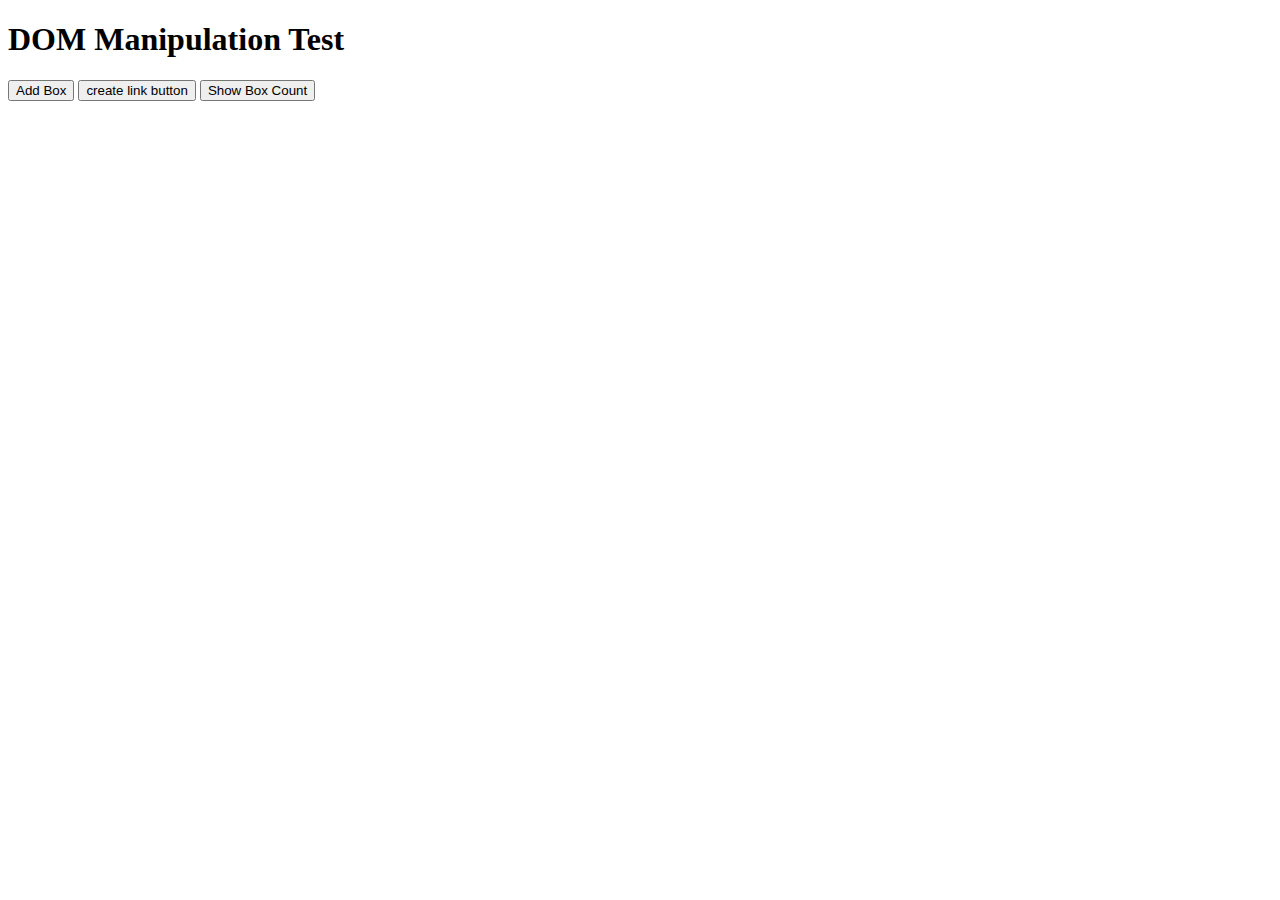
<file: DOM-ASSESSMENT/index.html>
<!DOCTYPE html>
<html lang="en">
<head>
  <meta charset="UTF-8">
  <meta name="viewport" content="width=device-width, initial-scale=1.0">
  <title>DOM Manipulation Test</title>
  <style>
    .box-style {
      width: 100px;
      height: 100px;
      background-color: green;
      margin: 10px 0;
    }
  </style>
</head>
<body>
  <div class="container">
    <h1 class="header">DOM Manipulation Test</h1>
    <button id="addBox">Add Box</button>
    <button id="removeBox">create link button</button>
    <button id="showBoxCount">Show Box Count</button>
  </div>


  <script >
  // 1. Show alert of the text content of the h1 element using class


  const header = document.querySelector('.header');
          alert(header.textContent);






  // 2. Create a new div and append the child to the container, with the text content "New Box"
  

  const addBoxBtn = document.getElementById('addBox');
    const container = document.querySelector('.container');



  addBoxBtn.addEventListener('click', () => {
     
    const newDiv = document.createElement('div');
   
   
    newDiv.classList.add('box-style');
         
    
    
    newDiv.textContent = 'New Box';
    container.appendChild(newDiv);
  });

  // 3. Show the number of boxes in an alert
  const showBoxCountBtn = document.getElementById('showBoxCount');
  
  showBoxCountBtn.addEventListener('click', () => {
    const boxes = document.querySelectorAll('.box-style');
    alert(`Number of boxes: ${boxes.length}`);
  });

  // 4. Create an <a> element on button click, with text content "Hi There" and set href
  const removeBoxBtn = document.getElementById('removeBox');

  removeBoxBtn.addEventListener('click', () => {
    const newLink = document.createElement('a');
    newLink.textContent = 'vijay';
    newLink.href = 'https://www.google.com/search?sa=X&sca_esv=33073fab614d76a8&rlz=1C1GCEU_en___IN1117&biw=1308&bih=744&q=The+Greatest+of+All+Time&stick=H4sIAAAAAAAAAONgFuLUz9U3MCkzzzZS4tVP1zc0LDM0NCuryjHRkshOttIvSM0vyEkFUkXF-XlWufllmanFi1glQjJSFdyLUhNLUotLFPLTFBxzchRCMnNTd7AyTmBjBAB0ZNqKVwAAAA&ved=2ahUKEwjKsMHEoo2JAxXtS2wGHV87E3cQ-BZ6BAhDEA4';
    container.appendChild(newLink);
  });
</script>

</body>
</html>
</file>
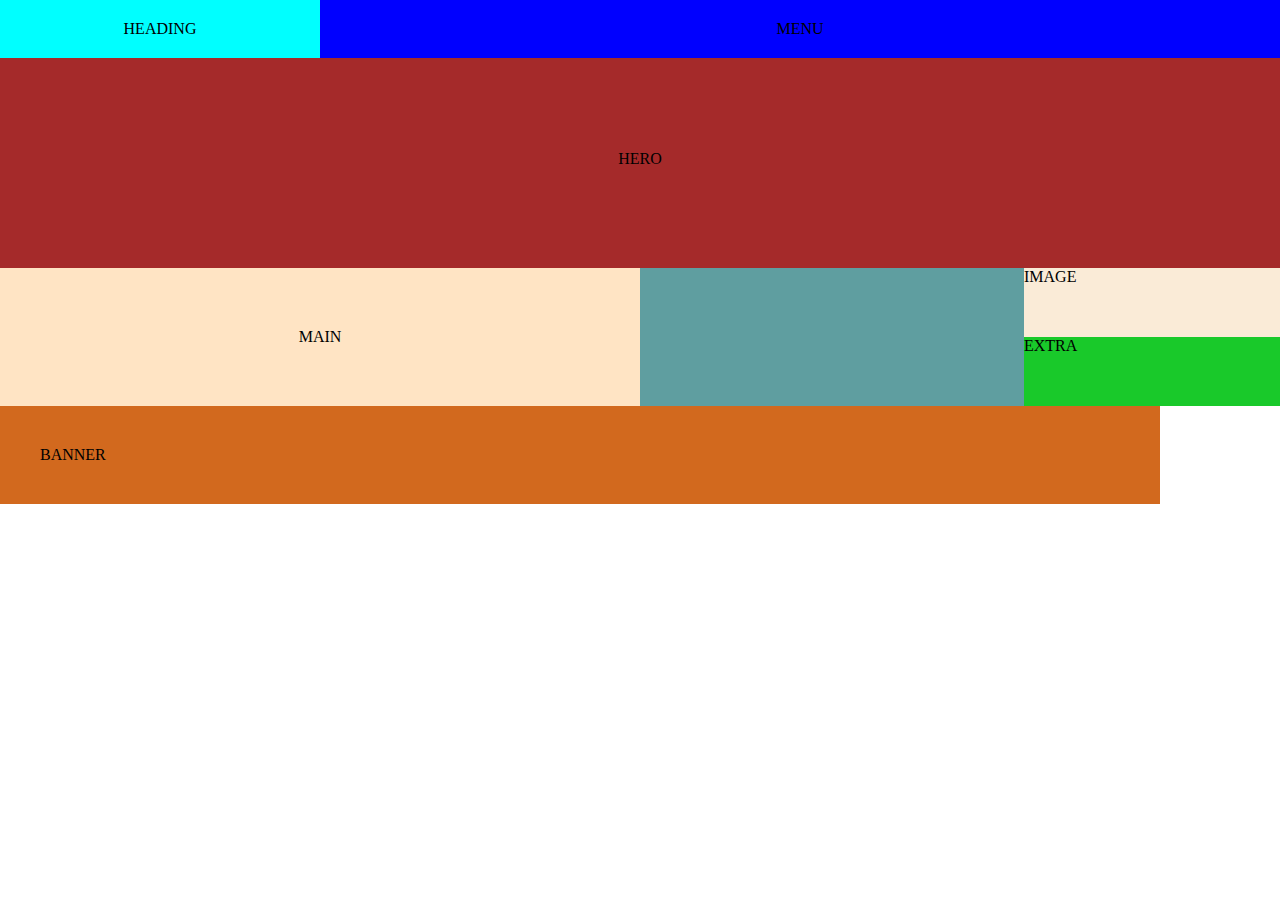
<file: JAVA_SCRIPT/index.html>
<!DOCTYPE html>
<html lang="en">
<head>
    <meta charset="UTF-8">
    <meta name="viewport" content="width=device-width, initial-scale=1.0">
    <title>Document</title>
    <link rel="stylesheet" href="style.css">
</head>
<body>
    <div class="container">
        <div class="row1">
            <div class="column1">HEADING</div>
            <div class="column2">MENU</div>
        </div>
    </div>

     <div class="row2">HERO</div>

    <div class="row3">
        <div class="column3">MAIN</div>
        <div class="column4"></div>
        <div class="column5">
            <div class="column6">IMAGE</div>
            <div class="column7">EXTRA</div>
        </div>
        <div class="row4">
            <div class="column8">BANNER</div>
        </div>
        
    </div>


</body>
</html>
</file>
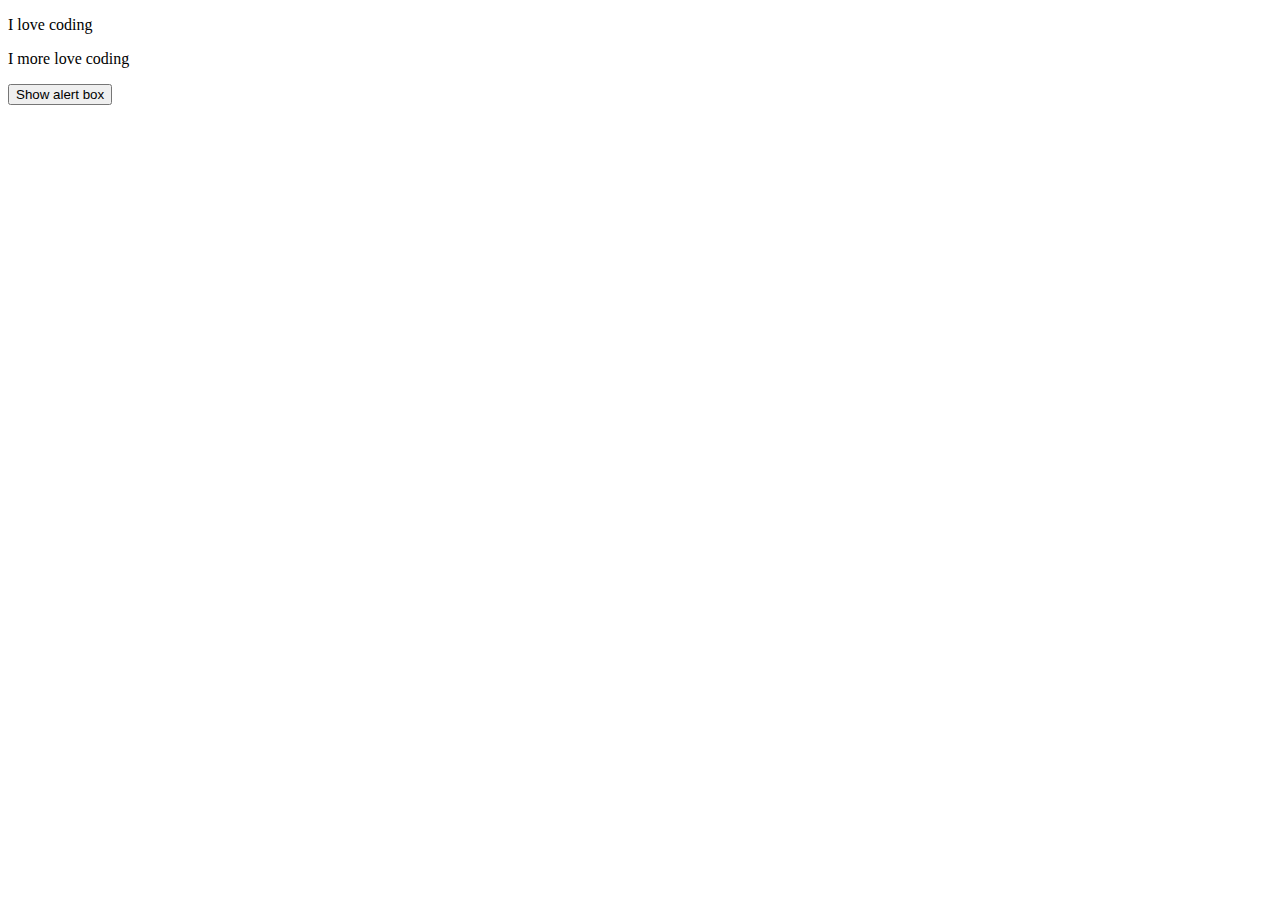
<file: teaching-dom/index.html>
<!DOCTYPE html>
<html lang="en">
<head>
    <meta charset="UTF-8">
    <meta name="viewport" content="width=device-width, initial-scale=1.0">
    <title>Document</title>
</head>
<body>

    <div class="container">
     <p class="p1">I love coding</p>
     <p class="p2">I more love coding</p>
     <button class="button">Show alert box</button>
    </div>


    <script>

      var a=document.getElementsByClassName("p1");
     var b=document.getElementsByClassName("p2");
    var c=document.getElementsByClassName("button");


c[0].addEventListener("click",()=>{
    alert(a[0].textContent);
});
    


 </script>
    
</body>
</html>
</file>
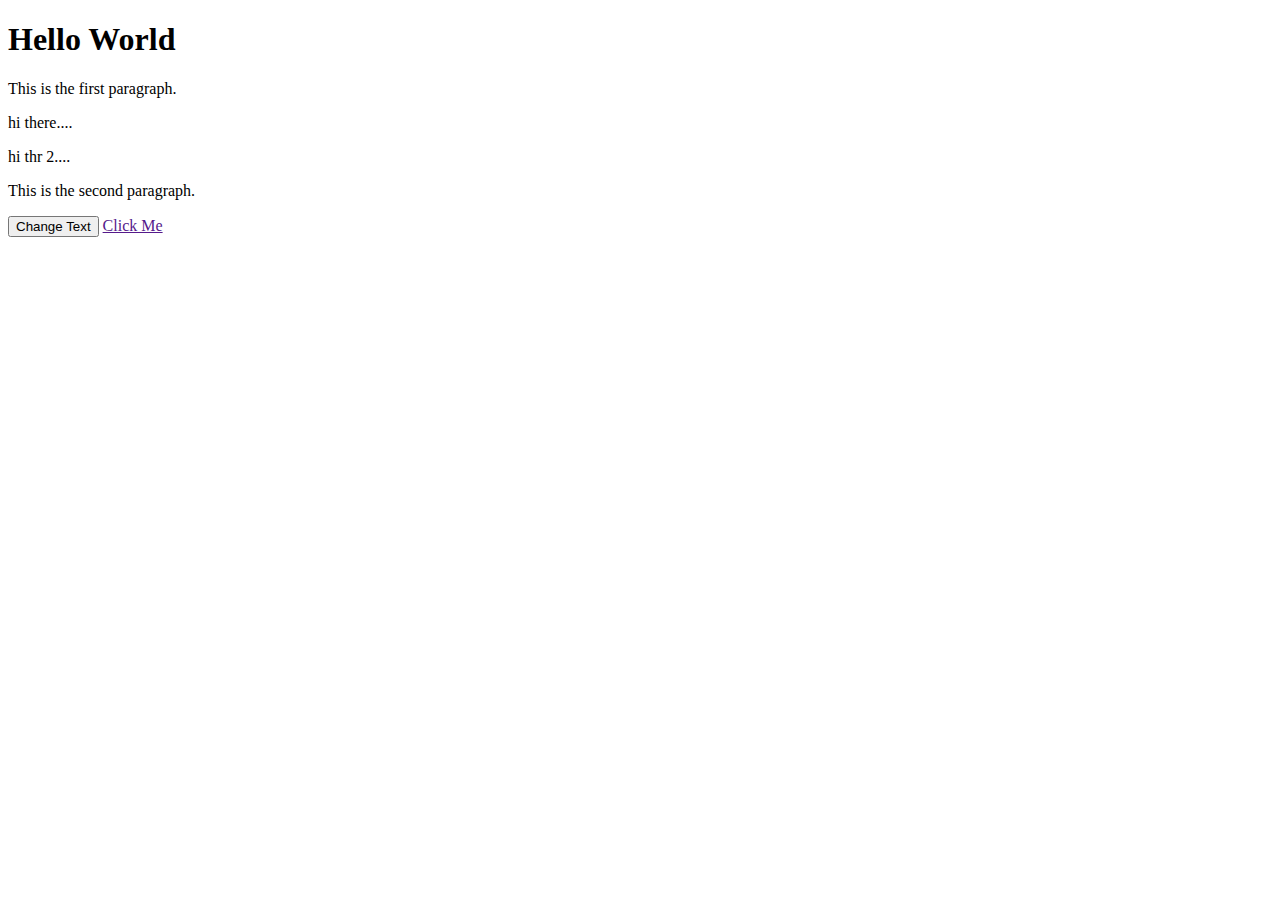
<file: teaching-dom/index1.html>
<!DOCTYPE html>
<html lang="en">
<head>
    <meta charset="UTF-8">
    <meta name="viewport" content="width=device-width, initial-scale=1.0">
    <title>Document</title>
</head>
<body>


    <h1 id="header">Hello World</h1>
  <p>This is the first paragraph.</p>
  <div>
    <p>
      hi there....
    </p>
    <p>
      hi thr 2....
    </p>
  </div>
  <p id="p">This is the second paragraph.</p>
  <button id="button">Change Text</button>
  <a id="a" href="">Click Me</a>

<script>

   document.getElementById("button");

button.addEventListener("click",()=>{
p.forEach((a)=>{
    console.log(a.textcontent);
});
    
});



</script>


    
</body>
</html>
</file>
<file: JAVA_SCRIPT/style.css>
*{
    padding: 0;
    margin: 0;
}
.row1{
    display: grid;
    grid-template-columns: 25% 75%;
    height: 50px;
    
    

}
.column1{
    background-color: aqua;
    text-align: center;
    padding: 20px;
}
.column2
{background-color: blue;
text-align: center;
padding: 20px;}

.row2{background-color: brown;
padding: 100px;
text-align: center;}

.row3{display: grid;
    grid-template-columns: 50% 30% 20%;
    
    

}
.column3{
    background-color: bisque;
    text-align: center;
    padding: 60px;
}

.column4{
    background-color: cadetblue;
    padding: 40px;
}
.column5{
    display: grid;
    grid-template-rows:auto ;
    background-color: rgb(25, 201, 42);
}
.column6{
    background-color: antiquewhite;
}
.column8{
    padding: 40px;
    background-color: chocolate;
    width:1080px

    
}
</file>
